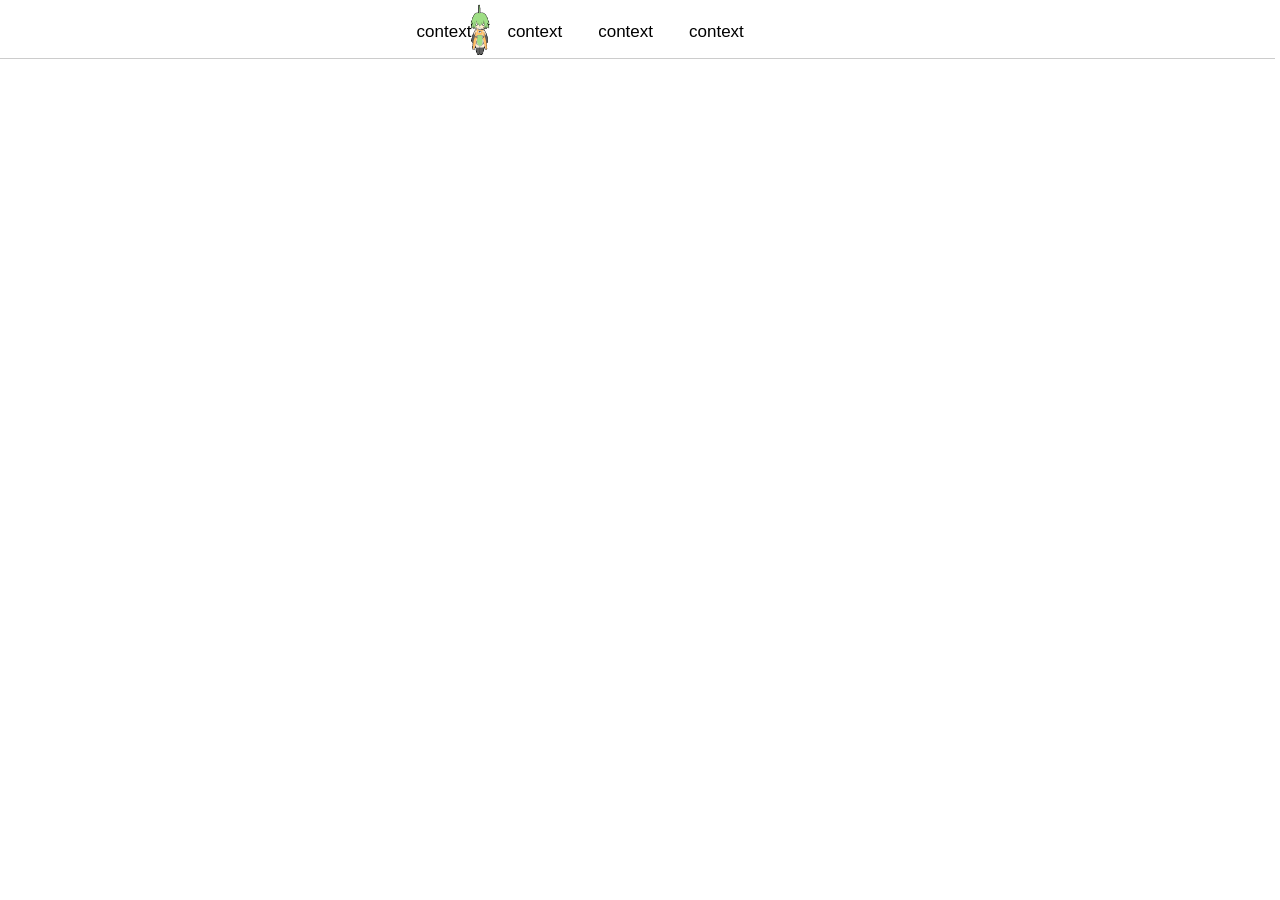
<file: Main.html>
<!DOCTYPE html>
<html lang="en">
<head>
    <meta charset="UTF-8">
    <meta name="viewport" content="width=device-width, initial-scale=1.0">
    <title>Document</title>
</head>
<link rel="stylesheet" href="main.css">
<body>
    <div id="nav">
    <img src="../fl c/help.gif" alt="" id="logo" width="60" height="60">
    <div id="navcontent">
        <button>context</button>
        <button>context</button>
        <button>context</button>
        <button>context</button>
    </div>
    </div>
    <!-- <div id="main-container">
        <div id="whatever">
            <img src="../fl c/dervish.gif" alt="">
            <h1>Mitsubishi Lancer Evolution VI GSR Tommi Mäkinen Edition Special Color Package</h1>
        </div>
    </div> -->
</body>
</html>
</file>
<file: main.css>
#nav{
    display: flex;
    border-bottom: 1px solid #ccc;
    height: 50px;
    width: 100%;
    position: fixed;
    left: -5px;
    justify-content: space-around;
}
#logo{
    position: relative;
    left: 240px;
}
#nav img{
    position: relative;
    top: -10px;
}
#nav button{
    background: none;
    border: none;
    padding: 14px 16px;
    text-align: center;
    text-decoration: none;
    font-size: 17px;
    cursor: pointer;
}
#navcontent{
    position: relative;
    left: -300px;
}

#main
</file>
